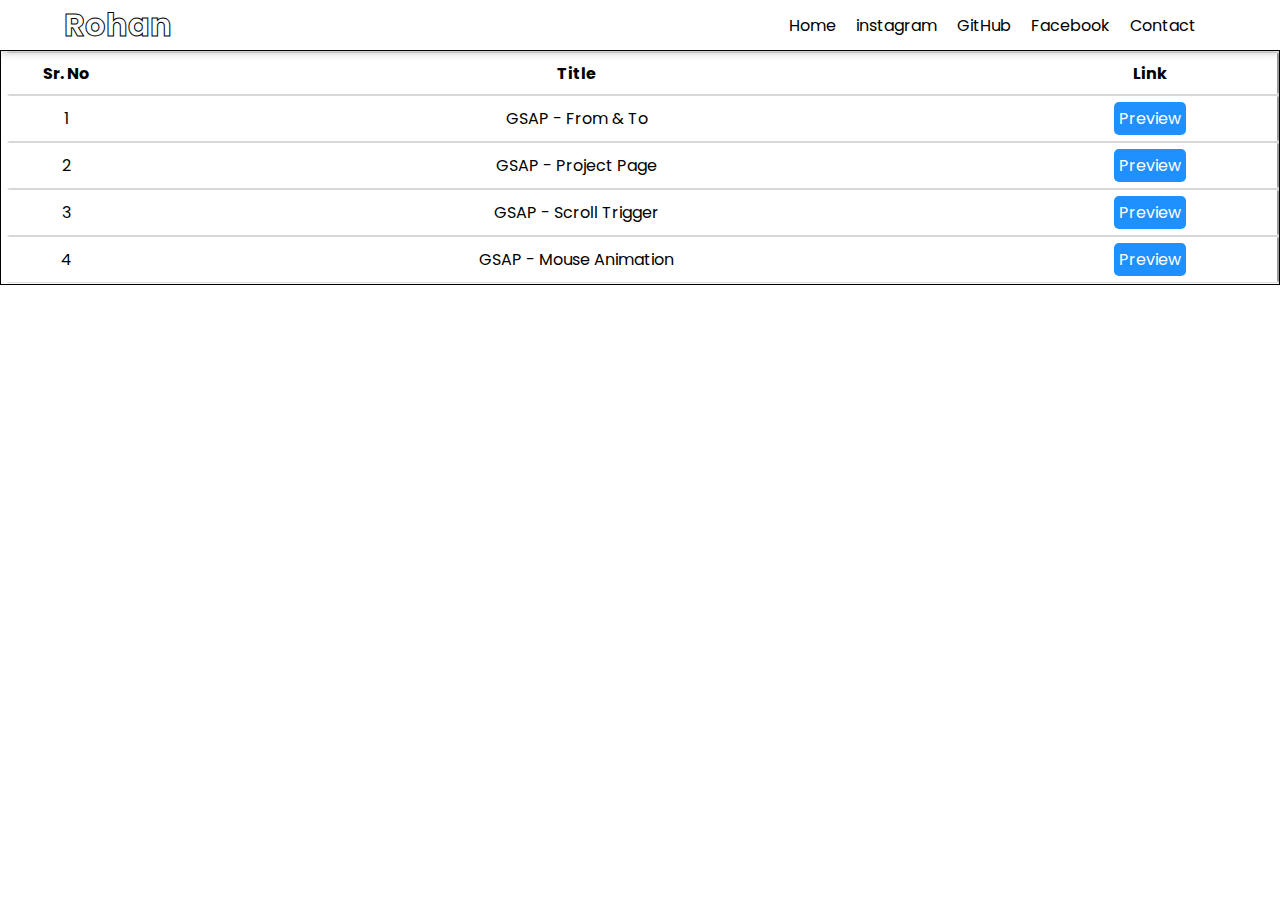
<file: index.html>
<!DOCTYPE html>
<html lang="en">

<head>
    <meta charset="UTF-8">
    <meta name="viewport" content="width=device-width, initial-scale=1.0">
    <title>GSAP Tutorial Main Page</title>
    <link rel="stylesheet" href="style.css">
    <link rel="stylesheet" href="https://cdnjs.cloudflare.com/ajax/libs/font-awesome/6.4.2/css/all.min.css"
        integrity="sha512-z3gLpd7yknf1YoNbCzqRKc4qyor8gaKU1qmn+CShxbuBusANI9QpRohGBreCFkKxLhei6S9CQXFEbbKuqLg0DA=="
        crossorigin="anonymous" referrerpolicy="no-referrer" />
</head>

<body>
    <div class="container">
        <div class="header">
            <div class="logo">
                <h1 class="stroke">Rohan</h1>
            </div>
            <div class="nav">
                <ul>
                    <li><a href="./index.html">Home</a></li>
                    <li><a href="#">instagram</a></li>
                    <li><a target="_blank" href="https://github.com/chrohan0424x">GitHub</a></li>
                    <li><a href="#">Facebook</a></li>
                    <li><a href="#">Contact</a></li>
                </ul>
                <div class="mobile">
                    <i class="fa-solid fa-bars"></i>
                </div>
                <div class="mode">
                    <i class="fas fa-sun"></i>
                </div>
            </div>
        </div>
        <aside>
            <ul>
                <li><a href="./index.html">Home</a></li>
                <li><a href="#">instagram</a></li>
                <li><a target="_blank" href="https://github.com/chrohan0424x">GitHub</a></li>
                <li><a href="#">Facebook</a></li>
                <li><a href="#">Contact</a></li>
            </ul>
        </aside>
        <div class="main">
            <div class="table">
                <table>
                    <tr class="moveLeft">
                        <th>Sr. No</th>
                        <th>Title</th>
                        <th>Link</th>
                    </tr>
                    <tr class="moveRight">
                        <td>1</td>
                        <td>GSAP - From & To</td>
                        <td><a href="./Part 1/index.html" class="btn"> Preview </a></td>
                    </tr>
                    <tr class="moveLeft">
                        <td>2</td>
                        <td>GSAP - Project Page</td>
                        <td><a href="./Part 2/index.html" class="btn"> Preview </a></td>
                    </tr>
                    <tr class="moveRight">
                        <td>3</td>
                        <td>GSAP - Scroll Trigger</td>
                        <td><a href="./Part 3/index.html" class="btn"> Preview </a></td>
                    </tr>
                    <tr class="moveRight">
                        <td>4</td>
                        <td>GSAP - Mouse Animation</td>
                        <td><a href="./CursorAnime/index.html" class="btn"> Preview </a></td>
                    </tr>
                </table>
            </div>
        </div>
    </div>
    <!-- ----------------- GSAP CDN ------------------------- -->
    <script src="https://cdnjs.cloudflare.com/ajax/libs/gsap/3.12.2/gsap.min.js"
        integrity="sha512-16esztaSRplJROstbIIdwX3N97V1+pZvV33ABoG1H2OyTttBxEGkTsoIVsiP1iaTtM8b3+hu2kB6pQ4Clr5yug=="
        crossorigin="anonymous" referrerpolicy="no-referrer"></script>

    <script src="main.js"></script>
</body>

</html>
</file>
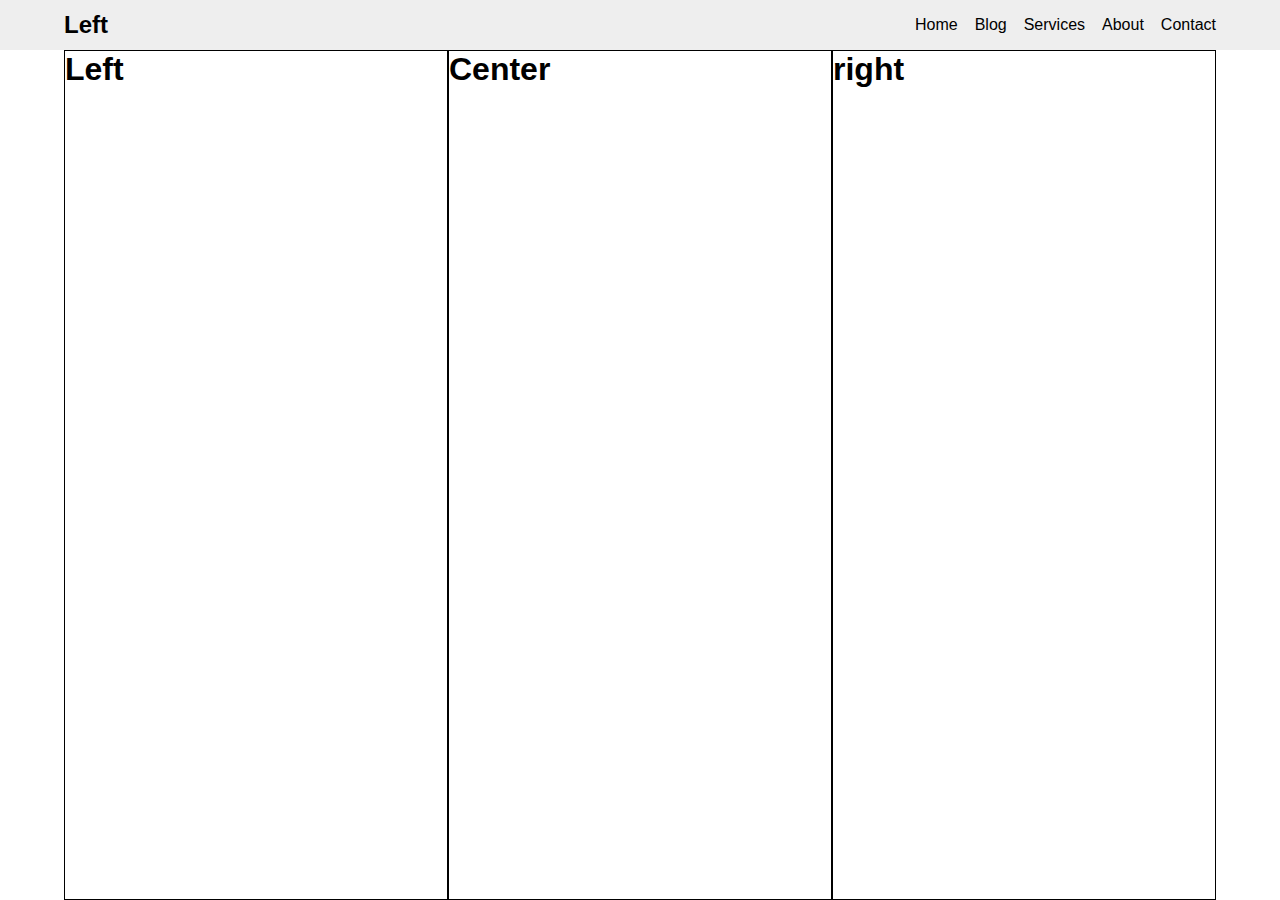
<file: Part 1/index.html>
<!DOCTYPE html>
<html lang="en">
<head>
    <meta charset="UTF-8">
    <meta name="viewport" content="width=device-width, initial-scale=1.0">
    <title>GSAP Tutorial</title>
    <link rel="stylesheet" href="style.css">
</head>
<body>
    <div class="container">
        <div class="header">
            <div class="logo">
                <h2>Left</h2>
            </div>
            <div class="nav">
                <ul>
                <li><a href="#">Home</a></li>
                <li><a href="#">Blog</a></li>
                <li><a href="#">Services</a></li>
                <li><a href="#">About</a></li>
                <li><a href="#">Contact</a></li>
                </ul>
            </div>
        </div>
        <div class="main">
            <div class="left">
                <h1>Left</h1>
            </div>
            <div class="center">
                <h1>Center</h1>
            </div>
            <div class="right">
                <h1>right</h1>
            </div>
        </div>
    </div>
    <script src="https://cdnjs.cloudflare.com/ajax/libs/gsap/3.12.2/gsap.min.js" integrity="sha512-16esztaSRplJROstbIIdwX3N97V1+pZvV33ABoG1H2OyTttBxEGkTsoIVsiP1iaTtM8b3+hu2kB6pQ4Clr5yug==" crossorigin="anonymous" referrerpolicy="no-referrer"></script>
    <script src="app.js"></script>
</body>
</html>
</file>
<file: style.css>
@import url('https://fonts.googleapis.com/css2?family=Poppins:ital,wght@0,100;0,200;0,300;0,400;0,500;0,600;0,700;0,800;0,900;1,100;1,200;1,300;1,400;1,500;1,600;1,700;1,800;1,900&family=Roboto:wght@300&display=swap');
:root{
    --white: #fff;
    --black: #000;
    --box-shadow: rgba(0,0,0,0.40);
}
body.dark{
    --white: #212121;
    --black: #fff;
    --box-shadow: rgba(255,255,255,0.25);
}
*{
    margin: 0;
    padding: 0;
    box-sizing: border-box;
    font-family: 'Poppins',sans-serif;
}
body,html{
    width: 100%;
    height: 100%;
    scroll-behavior: smooth;
}
.container{
    width: 100vw;
    min-height: 100vh;
    background: var(--white);
}
.container .header{
    background: var(--white);
    /* position: fixed; */
    z-index: 99;
    display: flex;
    align-items: center;
    justify-content: space-between;
    top: 0;
    left: 0;
    width: 100%;
    height: 50px;
    padding: 0 5vw;
    box-shadow: 0 0 10px var(--box-shadow);
}
.container .header .nav{
    display: flex;
    gap: 20px;
}
.container .header .nav ul{
    display: flex;
    list-style: none;
    gap: 20px;
}
.container .header .nav ul li a{
    color: var(--black);
    text-decoration: none;
}
.container .header .nav ul li a:hover{
    border-bottom: 1px solid var(--black);
}
.nav .mobile{
    display: none;
}
.nav .mobile i{
    color: var(--black);
}
.nav .mode i{
    color: var(--black);
}
.stroke{
    color: transparent;
    -webkit-text-stroke: 1px var(--black);
}
.main{
    background: var(--bg-color);
    width: 100vw;
    height: calc(100vh - 50px);
}
.main table{
    width: 100%;
    border: 1px solid #000;
    height: 40%;
}
tr > td{
    text-align: center;
    padding: 10px;
    color: var(--black);
}
th{
    color: var(--black);
    padding: 8px 0;
}
tr{
    box-shadow: 5px 0 2px var(--box-shadow);
}
.main table tr td:nth-child(1){
    width: 10%;
}
.main table tr td:nth-child(2){
    width: 70%;
}
.main table tr td:nth-child(3){
    width: 20%;
}
.btn{
    color: var(--white);
    background: dodgerblue;
    text-decoration: none;
    padding: 5px;
    border-radius: 5px;
}
aside{
    display: none;
    transform: translateX(-100%);
    position: absolute;
    top: 50px;
    justify-content: center;
    width: 250px;
    left: 0;
    background: var(--white);
    z-index: 30;
    transition: 0.5s linear;
    box-shadow: 0 5px 5px var(--box-shadow);
    height: calc(100vh - 50px);
    /* border-top: 1px solid #ccc; */
}
aside.active{
    transform: translateX(0);
}
aside ul{
    display: flex;
    flex-direction: column;
    list-style: none;
    align-items: center;
    width: 100%;
    justify-content: center;
    /* padding: 30px; */
    gap: 30px;
}
aside ul li a{
    color: var(--black);
    text-decoration: none;
    text-align: center;
}
aside ul li{
    /* border-bottom: 1px solid #000; */
    text-align: center;
    width: 100%;
}
aside ul li a:hover{
    border-bottom: 2px solid var(--black);
}
@media (max-width: 700px){
    .nav .mobile{
        display: block;
    }
    aside{
        display: flex;
    }
    .container .header .nav ul{
        display: none;
    }
}
</file>
<file: Part 1/style.css>
*{
    margin: 0;
    padding: 0;
    box-sizing: border-box;
    font-family: "Poppins Medium",sans-serif;
}
.container{
    width: 100vw;
    height: 100vh;
    background: #fff;
}
.header{
    background: #eee;
    height: 50px;
    display: flex;
    align-items: center;
    justify-content: space-between;
    padding: 0 5vw;
}
.nav ul{
    display: flex;
    gap: 17px;
    list-style: none;
}
.nav ul li a{
    text-decoration: none;
    color: #000;
}
.nav ul li a:hover{
    border-bottom: 2px solid #000;
}
.main{
    width: 100vw;
    display: flex;
    height: calc(100vh - 50px);
    align-items: center;
    padding: 0 5vw;
}
.left{
    flex: 1;
    border: 1px solid #000;
    height: 100%;
    align-self: center;
}
.right{
    flex: 1;
    border: 1px solid #000;
    height: 100%;
    animation-delay: 0.5s;
}
.center{
    border: 1px solid #000;
    height: 100%;
    flex: 1;
    animation-delay: 0.7s;
}
</file>
